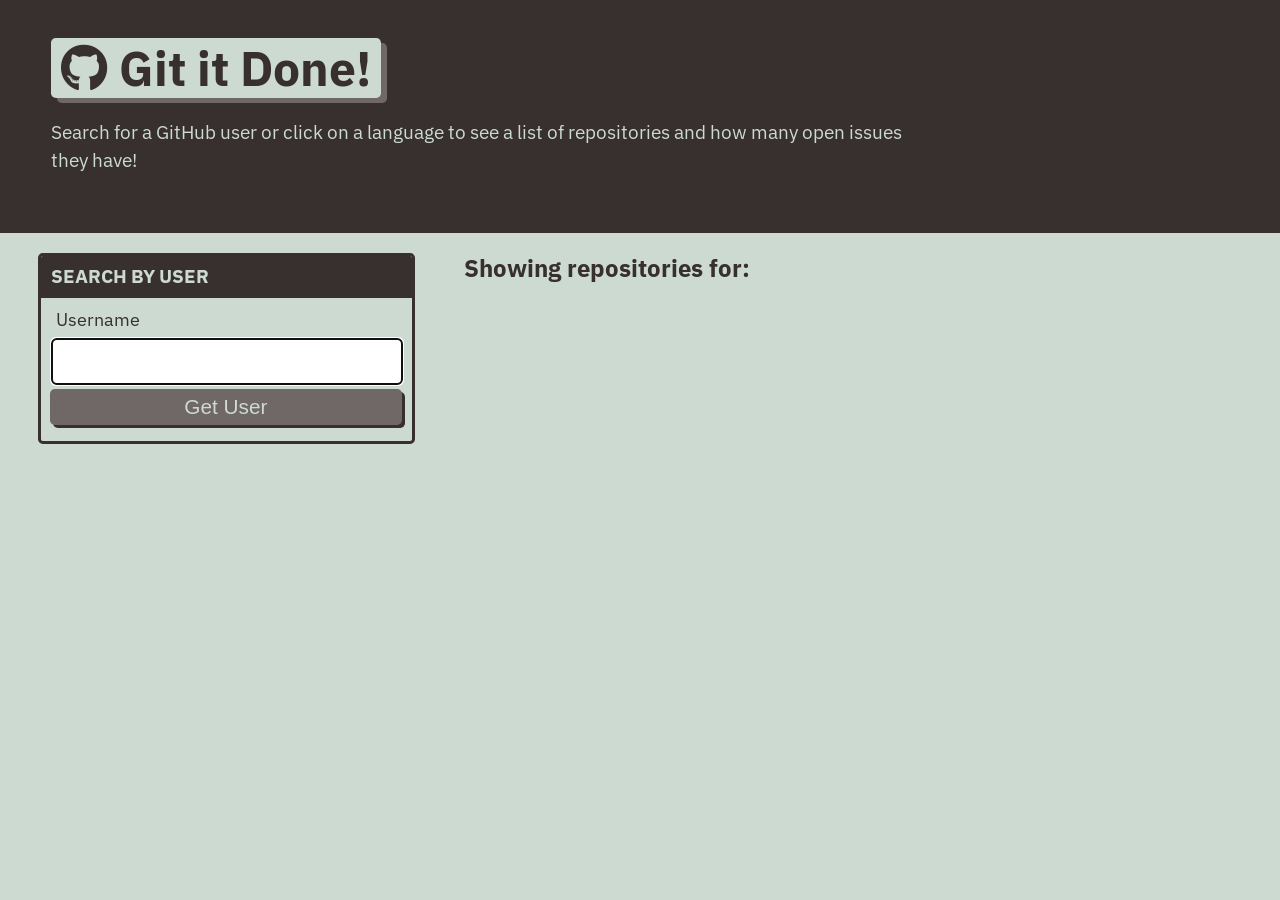
<file: index.html>
<!DOCTYPE html>
<html lang="en">
<head>
    <meta charset="UTF-8">
    <meta name="viewport" content="width=device-width, initial-scale=1.0">
    <meta http-equiv="X-UA-Compatible" content="ie=edge">
    <link rel="stylesheet" href="https://fonts.googleapis.com/css?family=IBM+Plex+Sans:400,400i,700&display=swap" />
    <link rel="stylesheet" href="https://cdnjs.cloudflare.com/ajax/libs/font-awesome/5.11.2/css/all.min.css" />
    <link rel="stylesheet" href="./assets/css/style.css">
    <title>Git it Done</title>
</head>
<body class="flex-column min-100-vh">
    <header class="hero">
        <h1 class="app-title"><i class="fab fa-github"></i> Git it Done!</h1>
        <p>Search for a GitHub user or click on a language to see a list of repositories and how many open issues they have!</p>
    </header>

    <main class="flex-row justify-space-between">
        <div class="col-12 col-md-4">
            <div class="card">
                <h3 class="card-header text-uppercase">Search By User</h3>
                <form class="card-body" id="user-form">
                    <label for="username" class="form-label">Username</label>
                    <input type="text" id="username" autofocus="true" class="form-input" />
                    <button type="submit" class="btn">Get User</button>
                </form>
            </div>
        </div>

        <div class="col-12 col-md-8">
            <h2 class="subtitle">Showing repositories for: <span id="repo-search-term"></span></h2>
            <div id="repos-container" class="list-group">

            </div>
        </div>
    </main>

    <script src="./assets/js/homepage.js"></script>
</body>
</html>
</file>
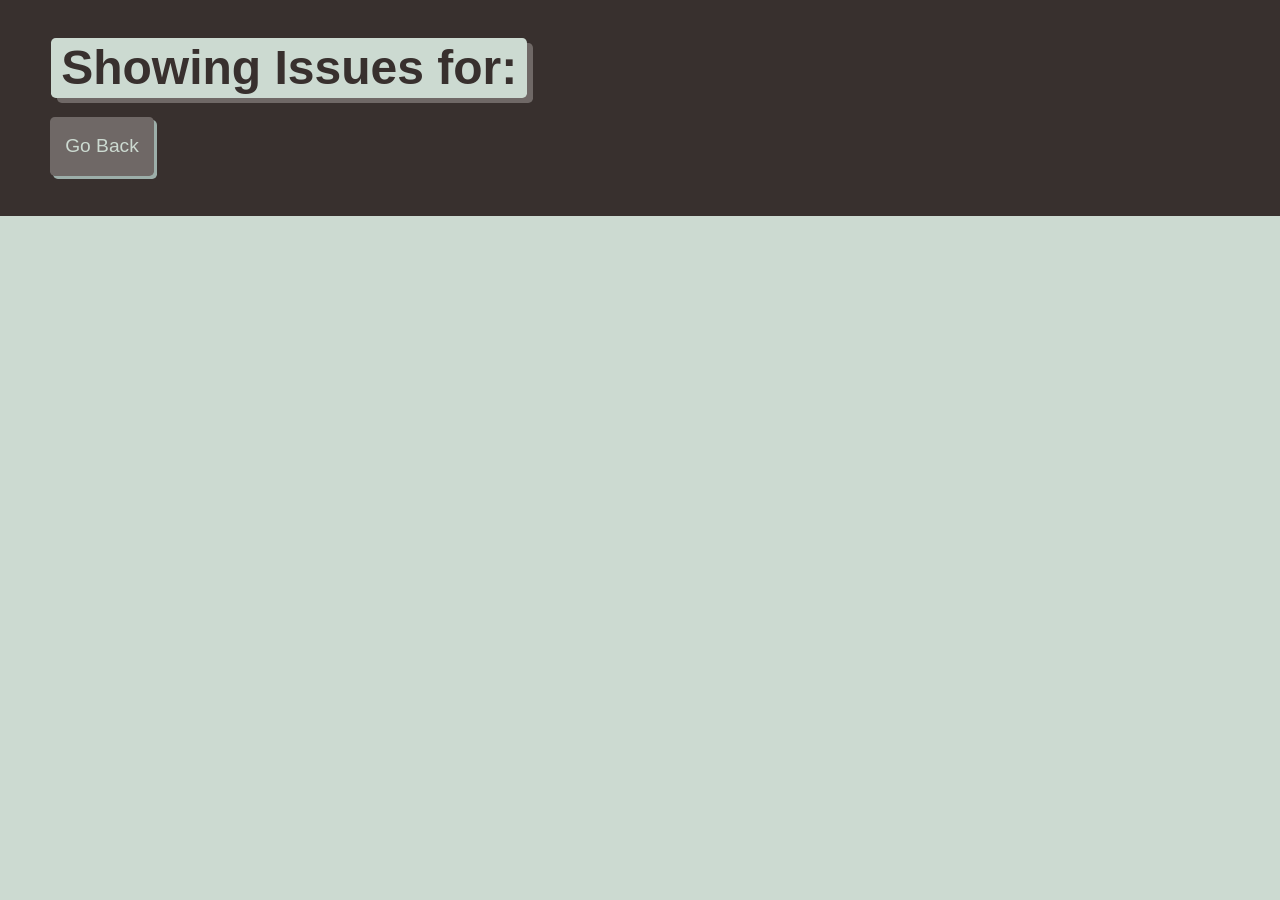
<file: single.html>
<!DOCTYPE html>
<html lang="en">
<head>
    <meta charset="UTF-8">
    <meta name="viewport" content="width=device-width, initial-scale=1.0">
    <meta http-equiv="X-UA-Compatible" content="ie=edge">
    <link rel="stylesheet" href="./assets/css/style.css" />
    <title>Git it Done</title>
</head>
<body class="flex-column min-100-vh">
    <header class="hero">
        <h1 class="app-title">Showing Issues for: <span id="repo-name"></span></h1>

        <div>
            <a href="./index.html" class="btn-back">
                Go Back
            </a>
        </div>
    </header>

    <main>
        <div id="issues-container" class="list-group">
    
        </div>
        
        <div id="limit-warning">
        
        </div>
    </main>
</body>
</html>
</file>
<file: assets/css/style.css>
:root {
    --primary: #ccdad1;
    --secondary: #9caea9;
    --tertiary: #788585;
    --light-dark: #6f6866;
    --dark: #38302e;
    --border-radius: .3rem;
}
  
* {
    box-sizing: border-box;
}
  
body {
    background-color: var(--primary);
    margin: 0;
    padding: 0;
    font-family: "IBM Plex Sans", sans-serif;
    color: var(--dark);
    line-height: 1.5;
    font-size: 16px;
}
  
h1,
h2,
h3,
h4,
h5,
h6 {
    font-weight: 700;
    margin: 0;
    color: var(--dark);
    line-height: 1.25;
}
  
main {
    margin: 20px auto;
    width: 94%;
}
  
p {
    font-size: 1.2rem;
}
  
.btn {
    font-size: 1.3rem;
    text-decoration:none;
    padding: 6px 5px;
    width: 100%;
    display: block;
    margin: 5px 0;
    border-radius: var(--border-radius);
    color: var(--primary);
    border: none;
    outline: none;
    background-color: var(--light-dark);
    box-shadow: 3px 3px var(--dark);
    transform: translate(-1px, -1px);
}
  
.btn:hover {
    color: var(--primary);
    background-color: var(--tertiary);
    transform: translate(0, 0);
    box-shadow: 2px 2px var(--dark);
}
  
.btn-inline {
    display: inline;
}
  
.btn-back {
    border-radius: var(--border-radius);
    color: var(--primary);
    border: none;
    outline: none;
    background-color: var(--light-dark);
    box-shadow: 3px 3px var(--secondary);
    transform: translate(-1px, -1px);
    display: inline-block;
    width: auto;
    margin-top: 20px;
    padding: 15px;
    text-decoration: none;
    font-size: 1.2rem;
}
  
.btn-back:hover {
    color: var(--primary);
    background-color: var(--tertiary);
    transform: translate(0, 0);
    box-shadow: 2px 2px var(--dark);
}
  
.hero {
    padding: 3% 4%;
    background-color: var(--dark);
    color: var(--primary);
}
  
.hero p {
    max-width: 75%;
}
  
.app-title {
    font-size: 3rem;
    background-color: var(--primary);
    color: var(--dark);
    padding: 0 10px;
    display: inline-block;
    border-radius: var(--border-radius);
    box-shadow: 6px 5px var(--light-dark);
}
  
.list-group {
    padding: 0;
    list-style: none;
}
  
.list-item {
    margin-bottom: 10px;
    padding: 1.5%;
    border-radius: var(--border-radius);
    background-color: var(--light-dark);
    color: var(--primary);
    text-decoration: none;
}
  
.list-item:hover {
    background-color: var(--dark);
}
  
.status-icon {
    padding: 2px 5px;
    margin: 0 5px;
    background-color: rgba(255,255,255, 1);
    border-radius: var(--border-radius);
}
  
.icon-danger {
    color: rgb(255, 70, 70);
}
  
.icon-success {
    color: rgb(29, 153, 255);
}
  
/* CARDS */
.card {
    margin: 0 0 20px 0;
    border: 3px solid var(--dark);
    border-radius: var(--border-radius);
}
  
.card-header {
    color: var(--primary);
    background-color: var(--dark);
    padding: 2.5%;
    border-radius: calc(.18rem - 1px) calc(.18rem - 1px) 0 0;
}
  
.card-body {
    padding: 2.5%;
}
  
/* FORM */
.form-label,
.form-input,
.form-textarea {
    display: block;
}
  
.form-label {
    font-size: 1.1rem;
    margin: 0 0 0 5px;
}
  
.form-input {
    width: 100%;
    padding: 3%;
    margin: 5px 0;
    font-size: 1.2rem;
    border: 2px solid var(--light-dark);
    border-radius: var(--border-radius);
}
  
/* HEIGHT / WIDTH UTILS */
.min-100-vh {
    min-height: 100vh;
}
  
.min-100-vw {
    min-width: 100vw;
}
  
/* FONT UTILS */
  .text-uppercase {
    text-transform: uppercase;
}
  
  
/* FLEX CONTENT */
.flex-row {
    display: flex;
    flex-wrap: wrap;
}
  
.flex-column {
    display: flex;
    flex-direction: column;
    flex-wrap: wrap;
}
  
.justify-space-between {
    justify-content: space-between;
}
  
.justify-space-around {
    justify-content: space-around;
}
  
.justify-flex-start {
    justify-content: flex-start
}
  
.justify-flex-end {
    justify-content: flex-end;
}
  
.justify-center {
    justify-content: center;
}
  
.align-stretch {
    align-items: stretch;
}
  
.align-end {
    align-items: flex-end;
}
  
.align-center {
    align-items: center;
}
  
.col-auto {
    flex-grow: 1;
}
  
.col-1 {
    flex: 0 0 calc(100% * 1 / 12 - 2%);
}
  
.col-2 {
    flex: 0 0 calc(100% * 2 / 12 - 2%);
}
  
.col-3 {
    flex: 0 0 calc(100% * 3 / 12 - 2%);
}
  
.col-4 {
    flex: 0 0 calc(100% * 4 / 12 - 2%);
}
  
.col-5 {
    flex: 0 0 calc(100% * 5 / 12 - 2%);
}
  
.col-6 {
    flex: 0 0 calc(100% * 6 / 12 - 2%);
}
  
.col-7 {
    flex: 0 0 calc(100% * 7 / 12 - 2%);
}
  
.col-8 {
    flex: 0 0 calc(100% * 8 / 12 - 2%);
}
  
.col-9 {
    flex: 0 0 calc(100% * 9 / 12 - 2%);
}
  
.col-10 {
    flex: 0 0 calc(100% * 10 / 12 - 2%);
}
  
.col-11 {
    flex: 0 0 calc(100% * 11 / 12 - 2%);
}
  
.col-12 {
    flex: 0 0 100%;
}
  
/* col-sm */
@media screen and (min-width: 640px) {
    .col-sm-1 {
      flex: 0 0 calc(100% * 1 / 12 - 2%);
    }
  
    .col-sm-2 {
      flex: 0 0 calc(100% * 2 / 12 - 2%);
    }
  
    .col-sm-3 {
      flex: 0 0 calc(100% * 3 / 12 - 2%);
    }
  
    .col-sm-4 {
      flex: 0 0 calc(100% * 4 / 12 - 2%);
    }
  
    .col-sm-5 {
      flex: 0 0 calc(100% * 5 / 12 - 2%);
    }
  
    .col-sm-6 {
      flex: 0 0 calc(100% * 6 / 12 - 2%);
    }
  
    .col-sm-7 {
      flex: 0 0 calc(100% * 7 / 12 - 2%);
    }
  
    .col-sm-8 {
      flex: 0 0 calc(100% * 8 / 12 - 2%);
    }
  
    .col-sm-9 {
      flex: 0 0 calc(100% * 9 / 12 - 2%);
    }
  
    .col-sm-10 {
      flex: 0 0 calc(100% * 10 / 12 - 2%);
    }
  
    .col-sm-11 {
      flex: 0 0 calc(100% * 11 / 12 - 2%);
    }
  
    .col-sm-12 {
      flex: 0 0 100%;
    }
}
  
  
/* col-md */
@media screen and (min-width: 768px) {
    .col-md-1 {
      flex: 0 0 calc(100% * 1 / 12 - 2%);
    }
  
    .col-md-2 {
      flex: 0 0 calc(100% * 2 / 12 - 2%);
    }
  
    .col-md-3 {
      flex: 0 0 calc(100% * 3 / 12 - 2%);
    }
  
    .col-md-4 {
      flex: 0 0 calc(100% * 4 / 12 - 2%);
    }
  
    .col-md-5 {
      flex: 0 0 calc(100% * 5 / 12 - 2%);
    }
  
    .col-md-6 {
      flex: 0 0 calc(100% * 6 / 12 - 2%);
    }
  
    .col-md-7 {
      flex: 0 0 calc(100% * 7 / 12 - 2%);
    }
  
    .col-md-8 {
      flex: 0 0 calc(100% * 8 / 12 - 2%);
    }
  
    .col-md-9 {
      flex: 0 0 calc(100% * 9 / 12 - 2%);
    }
  
    .col-md-10 {
      flex: 0 0 calc(100% * 10 / 12 - 2%);
    }
  
    .col-md-11 {
      flex: 0 0 calc(100% * 11 / 12 - 2%);
    }
  
    .col-md-12 {
      flex: 0 0 100%;
    }
}
  
/* col-lg */
@media screen and (min-width: 992px) {
    .col-lg-1 {
      flex: 0 0 calc(100% * 1 / 12 - 2%);
    }
  
    .col-lg-2 {
      flex: 0 0 calc(100% * 2 / 12 - 2%);
    }
  
    .col-lg-3 {
      flex: 0 0 calc(100% * 3 / 12 - 2%);
    }
  
    .col-lg-4 {
      flex: 0 0 calc(100% * 4 / 12 - 2%);
    }
  
    .col-lg-5 {
      flex: 0 0 calc(100% * 5 / 12 - 2%);
    }
  
    .col-lg-6 {
      flex: 0 0 calc(100% * 6 / 12 - 2%);
    }
  
    .col-lg-7 {
      flex: 0 0 calc(100% * 7 / 12 - 2%);
    }
  
    .col-lg-8 {
      flex: 0 0 calc(100% * 8 / 12 - 2%);
    }
  
    .col-lg-9 {
      flex: 0 0 calc(100% * 9 / 12 - 2%);
    }
  
    .col-lg-10 {
      flex: 0 0 calc(100% * 10 / 12 - 2%);
    }
  
    .col-lg-11 {
      flex: 0 0 calc(100% * 11 / 12 - 2%);
    }
  
    .col-lg-12 {
      flex: 0 0 100%;
    }
}
  
/* col-xl */
@media screen and (min-width: 1200px) {
    .col-xl-1 {
      flex: 0 0 calc(100% * 1 / 12 - 2%);
    }
  
    .col-xl-2 {
      flex: 0 0 calc(100% * 2 / 12 - 2%);
    }
  
    .col-xl-3 {
      flex: 0 0 calc(100% * 3 / 12 - 2%);
    }
  
    .col-xl-4 {
      flex: 0 0 calc(100% * 4 / 12 - 2%);
    }
  
    .col-xl-5 {
      flex: 0 0 calc(100% * 5 / 12 - 2%);
    }
  
    .col-xl-6 {
      flex: 0 0 calc(100% * 6 / 12 - 2%);
    }
  
    .col-xl-7 {
      flex: 0 0 calc(100% * 7 / 12 - 2%);
    }
  
    .col-xl-8 {
      flex: 0 0 calc(100% * 8 / 12 - 2%);
    }
  
    .col-xl-9 {
      flex: 0 0 calc(100% * 9 / 12 - 2%);
    }
  
    .col-xl-10 {
      flex: 0 0 calc(100% * 10 / 12 - 2%);
    }
  
    .col-xl-11 {
      flex: 0 0 calc(100% * 11 / 12 - 2%);
    }
  
    .col-xl-12 {
      flex: 0 0 100%;
    }
}
</file>
